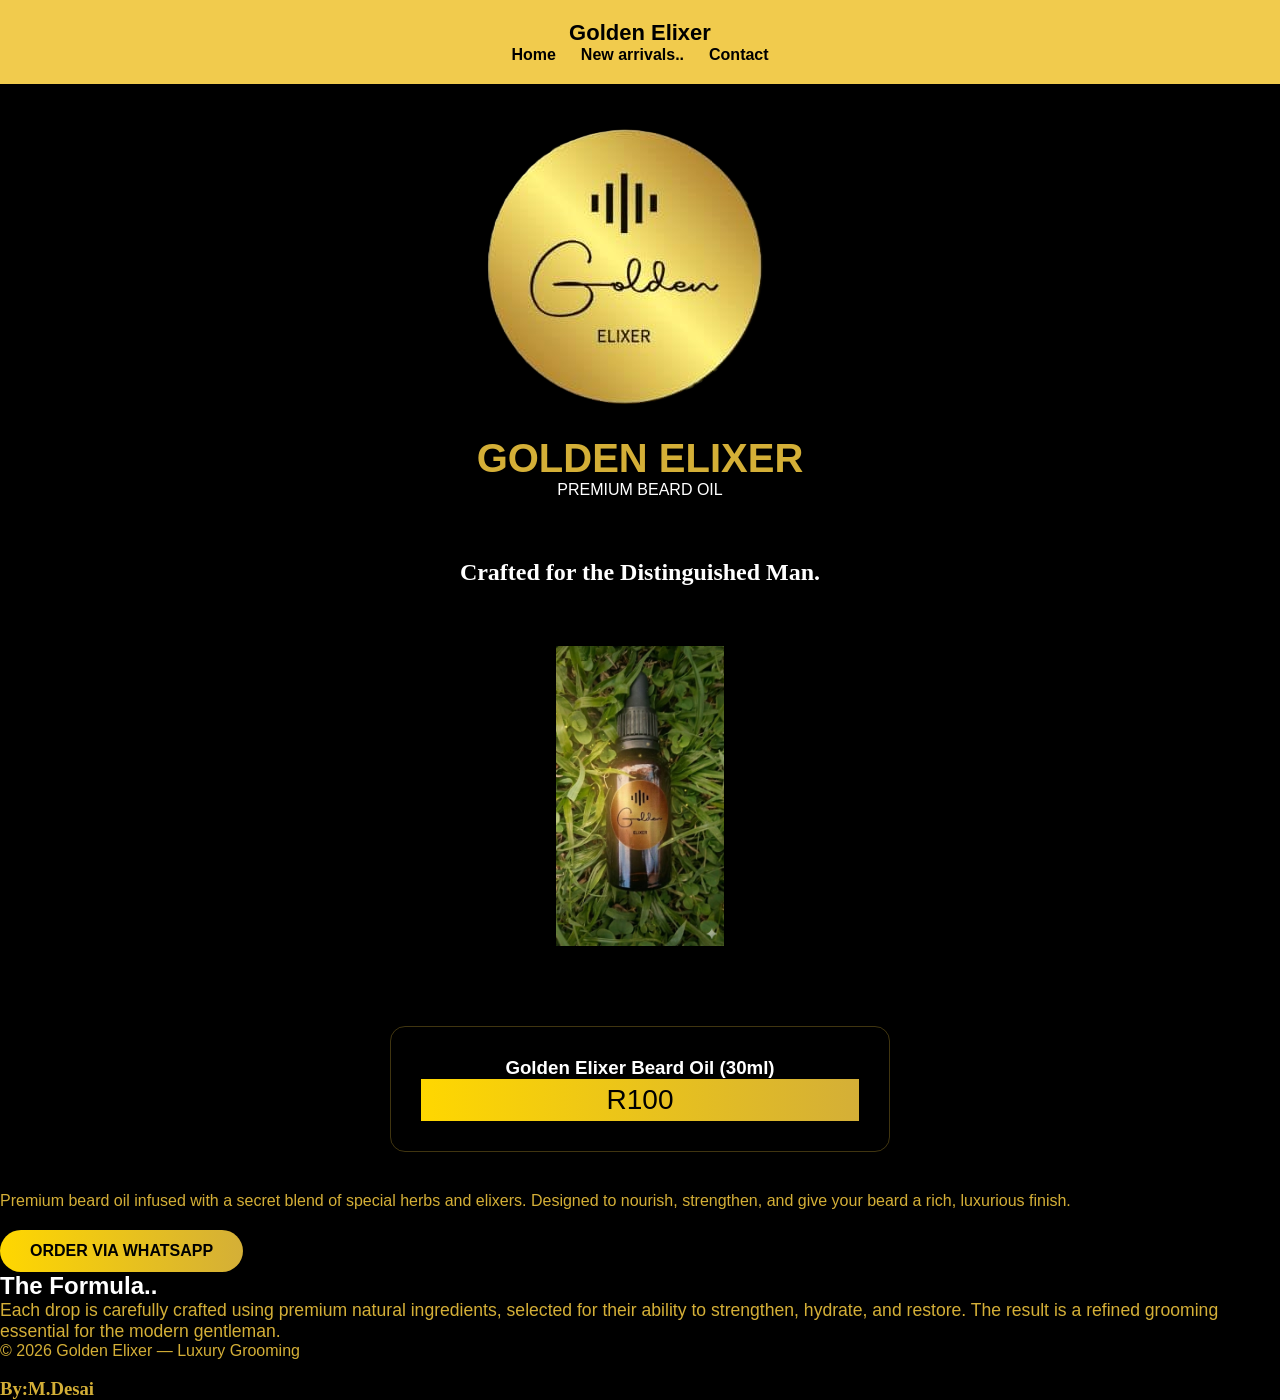
<file: index.html>
<!DOCTYPE html>
<html lang="en">
<head <meta name="viewport" content="width=device-width, initial-scale=1.0">
    <meta name="viewport" content="width=device-width, initial-scale=1.0">
    <meta charset="UTF-8">
    <meta name="viewport" content="width=device-width, initial-scale=1.0">
    <title>Golden Elixir</title>
    <link rel="stylesheet" href="style.css">
</head>
<body>
    <body style="background-color: black;">
         <nav class="navbar">

        <div class="logo"> 
        Golden Elixer
        </div>

        <ul class="nav-links">
            <li><a href="index.html">Home</a></li>
            <li><a href="developer.html">New arrivals..</a></li>
            <li><a href="contact.html">Contact</a></li>
        </ul>

    </nav>

<header>
    <center>    
    <img class="bottle img.jpeg" src="logo2.png">
    <h1>GOLDEN ELIXER</h1>
    <div style="color: white;" class="tagline">PREMIUM BEARD OIL</div>
</header>

<section class="hero">
    <h2 style="color: white; font-family: Georgia, 'Times New Roman', Times, serif;">Crafted for the Distinguished Man.</h2>
</section>

<center>        
<!-- PRODUCT IMAGE -->
<div class="product-image">
    <img src="bottle img.jpeg" height="300">
</div>
<br><br>
<section class="product">
    <h3 style="color: white;">Golden Elixer Beard Oil (30ml)</h3>
    <div class="price">R100</div>
</center>
        
    <div class="desc">
        Premium beard oil infused with a secret blend of special herbs and elixers.
        Designed to nourish, strengthen, and give your beard a rich, luxurious finish.
    </div>

    <a class="button"
       href="https://wa.me/27635338734?text=Hi%20I%20want%20to%20order%20Golden%20Elixer%20Beard%20Oil%20for%20R100"
       target="_blank">
       ORDER VIA WHATSAPP
    </a>
</section>

<section class="section">
    <h2 style="color: white;">The Formula..</h2>
    <p>
        Each drop is carefully crafted using premium natural ingredients,
        selected for their ability to strengthen, hydrate, and restore.
        The result is a refined grooming essential for the modern gentleman.
    </p>
</section>

<footer>
    © 2026 Golden Elixer — Luxury Grooming
    <br><br>
    <h3 style="font-family: Georgia, 'Times New Roman', Times, serif;">By:M.Desai</h3>
</footer>

</body>
</html>
</body>
</html>
</file>
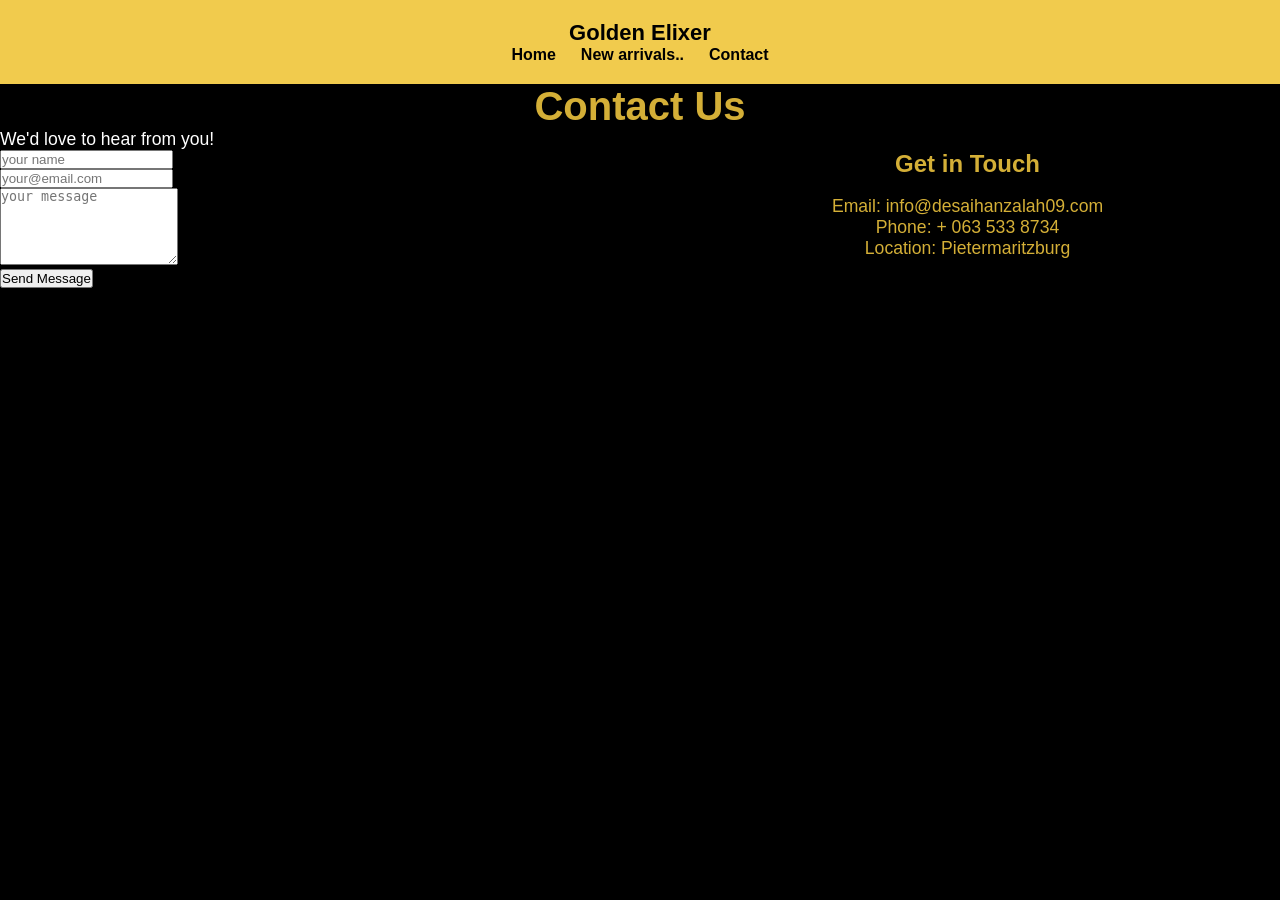
<file: contact.html>
<!DOCTYPE html>
<html lang="en">
<head>
    <meta charset="UTF-8">
    <meta name="viewport" content="width=, initial-scale=1.0">
    <title>Contact</title>
    <link rel="stylesheet" href="style.css">
</head>
<body style="background-color: black;">
    <nav class="navbar">

        <div class="logo"> 
        Golden Elixer
        </div>

        <ul class="nav-links">
            <li><a href="index.html">Home</a></li>
            <li><a href="developer.html">New arrivals..</a></li>
            <li><a href="contact.html">Contact</a></li>
        </ul>

    </nav>
    
    <section class="contact-section">
      <div class="contact-container">
        <h1>Contact Us</h1>
        <p style="color: white;">We'd love to hear from you!</p>

        <div class="contact-content">

        <!--Contact Form-->
        <form class="contact-form">
          <div class="input-group">
            <input type="text" placeholder="your name">
          </div>
          
          <div class="input-group">
            <input type="email" placeholder="your@email.com">
          </div>

          <div class="input-group">
            <textarea placeholder="your message" rows="5 required"></textarea>
          </div>

          <button type="submit">Send Message</button>
        </form>

        <div class="contact-info">
          <center>
          <h2>Get in Touch</h2>
              <br>
          <p>Email: info@desaihanzalah09.com</p>
          <p>Phone: + 063 533 8734</p>
          <p>Location: Pietermaritzburg</p>  
        </div>

        </div>
      </div>  
    </section>

</body>
</html>
</file>
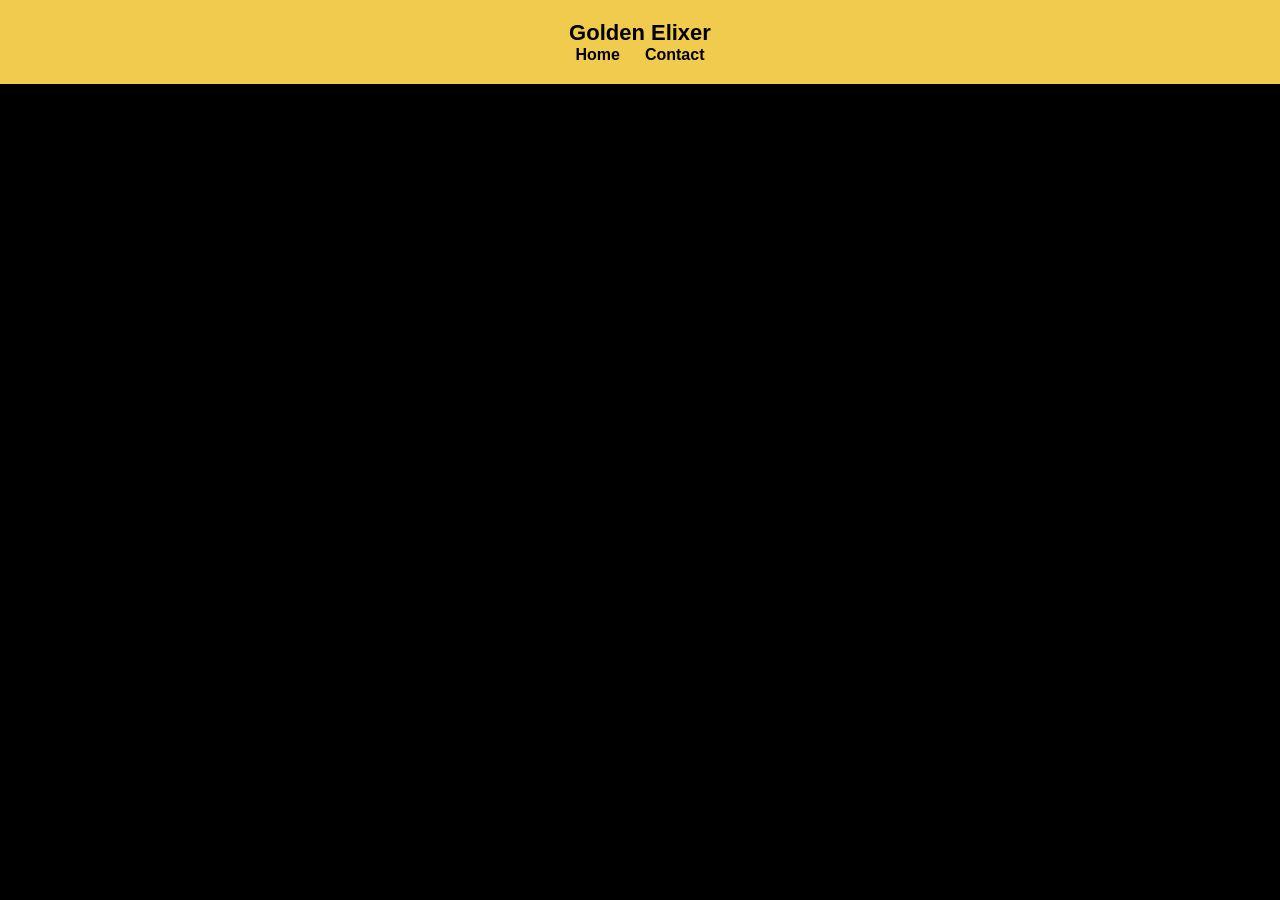
<file: developer.html>
<!DOCTYPE html>
<html lang="en">
<head>
    <meta charset="UTF-8">
    <meta name="viewport" content="width=device-width, initial-scale=1.0">
    <title>Coming Soon</title>
    <link rel="stylesheet" href="style.css">
</head>
<body style="background-color: black;">
    <nav class="navbar">

        <div class="logo"> 
        Golden Elixer
        </div>

        <ul class="nav-links">
            <li><a href="index.html">Home</a></li>
            <li><a href="contact.html">Contact</a></li>
        </ul>

    </nav>
</body>
</html>
</file>
<file: style.css>
/* RESET */
* {
  margin: 0;
  padding: 0;
  box-sizing: border-box;
}

/* BODY (ONLY ONCE) */
body {
  font-family: 'Montserrat', Arial, sans-serif;
  background: #000;
  color: #d4af37;
  overflow-x: hidden;
}

/* CONTAINER */
.container {
  width: 90%;
  max-width: 1200px;
  margin: auto;
}

/* NAVBAR */
.navbar {
  display: flex;
  justify-content: space-between;
  align-items: center;
  background: #f1cb4d;
  padding: 20px 30px;
  position: sticky;
  top: 0;
  z-index: 1000;
}

.logo {
  font-size: 22px;
  font-weight: bold;
  color: black;
}

.nav-links {
  display: flex;
  gap: 25px;
  list-style: none;
}

.nav-links a {
  text-decoration: none;
  color: black;
  font-weight: bold;
}

.nav-links a:hover {
  color: white;
}

/* HERO */
.hero {
  text-align: center;
  padding: 60px 20px;
}

/* CARDS */
.cards {
  display: grid;
  grid-template-columns: repeat(3, 1fr); /* Desktop */
  gap: 20px;
  padding: 20px;
}

.card {
  background: white;
  color: black;
  padding: 15px;
  border-radius: 12px;
  text-align: center;
}

.card img {
  width: 100%;
  border-radius: 10px;
}

/* PRODUCT */
.product {
  max-width: 500px;
  margin: 40px auto;
  padding: 30px;
  border: 1px solid rgba(212,175,55,0.3);
  border-radius: 15px;
  text-align: center;
}

.price {
  font-size: 28px;
  background: linear-gradient(to right, #ffd700, #d4af37);
  color: black;
  padding: 5px;
}

/* BUTTON */
.button {
  display: inline-block;
  margin-top: 20px;
  padding: 12px 30px;
  border-radius: 25px;
  text-decoration: none;
  background: linear-gradient(to right, #ffd700, #d4af37);
  color: black;
  font-weight: bold;
}

/* CONTACT */
.contact-content {
  display: flex;
  gap: 30px;
  flex-wrap: wrap;
}

.contact-form,
.contact-info {
  flex: 1;
  min-width: 300px;
}

/* ========================= */
/* 📱 TABLET */
@media (max-width: 900px) {
  .cards {
    grid-template-columns: repeat(2, 1fr);
  }
}

/* 📱 MOBILE */
@media (max-width: 600px) {

  .navbar {
    flex-direction: column;
    text-align: center;
  }

  .nav-links {
    flex-direction: column;
    gap: 10px;
    margin-top: 10px;
  }

  .cards {
    grid-template-columns: 1fr;
  }

  .hero {
    padding: 40px 15px;
  }

  .product {
    padding: 20px;
  }

  .contact-content {
    flex-direction: column;
  }

  h1 {
    font-size: 24px;
  }

  p {
    font-size: 14px;
  }
}

/* Base (Mobile First) */
body {
  margin: 0;
  font-family: 'Montserrat', sans-serif;
  background: #0a0a0a;
  color: #d4af37;
}

/* Container */
.container {
  width: 90%;
  margin: auto;
}

/* Navbar */
nav {
  display: flex;
  flex-direction: column; /* stack on phone */
  align-items: center;
  padding: 10px;
}

nav a {
  margin: 5px 0;
  text-decoration: none;
  color: #d4af37;
}

/* Buttons */
.btn {
  display: block;
  width: 100%; /* full width on phone */
  padding: 12px;
  margin: 10px 0;
  border-radius: 10px;
  text-align: center;
  background: linear-gradient(135deg, #d4af37, #b8962e);
  color: black;
}

/* Cards */
.card {
  width: 100%;
  margin-bottom: 20px;
  border-radius: 15px;
  padding: 15px;
  background: rgba(255,255,255,0.05);
}

h1 {
  font-size: 1.8rem;
  text-align: center;
}

p {
  font-size: 0.95rem;
}

/* Bigger screens */
@media (min-width: 768px) {
  h1 {
    font-size: 2.5rem;
  }

  p {
    font-size: 1.1rem;
  }
}

* {
  box-sizing: border-box;
}

html, body {
  overflow-x: hidden;
}
</file>
